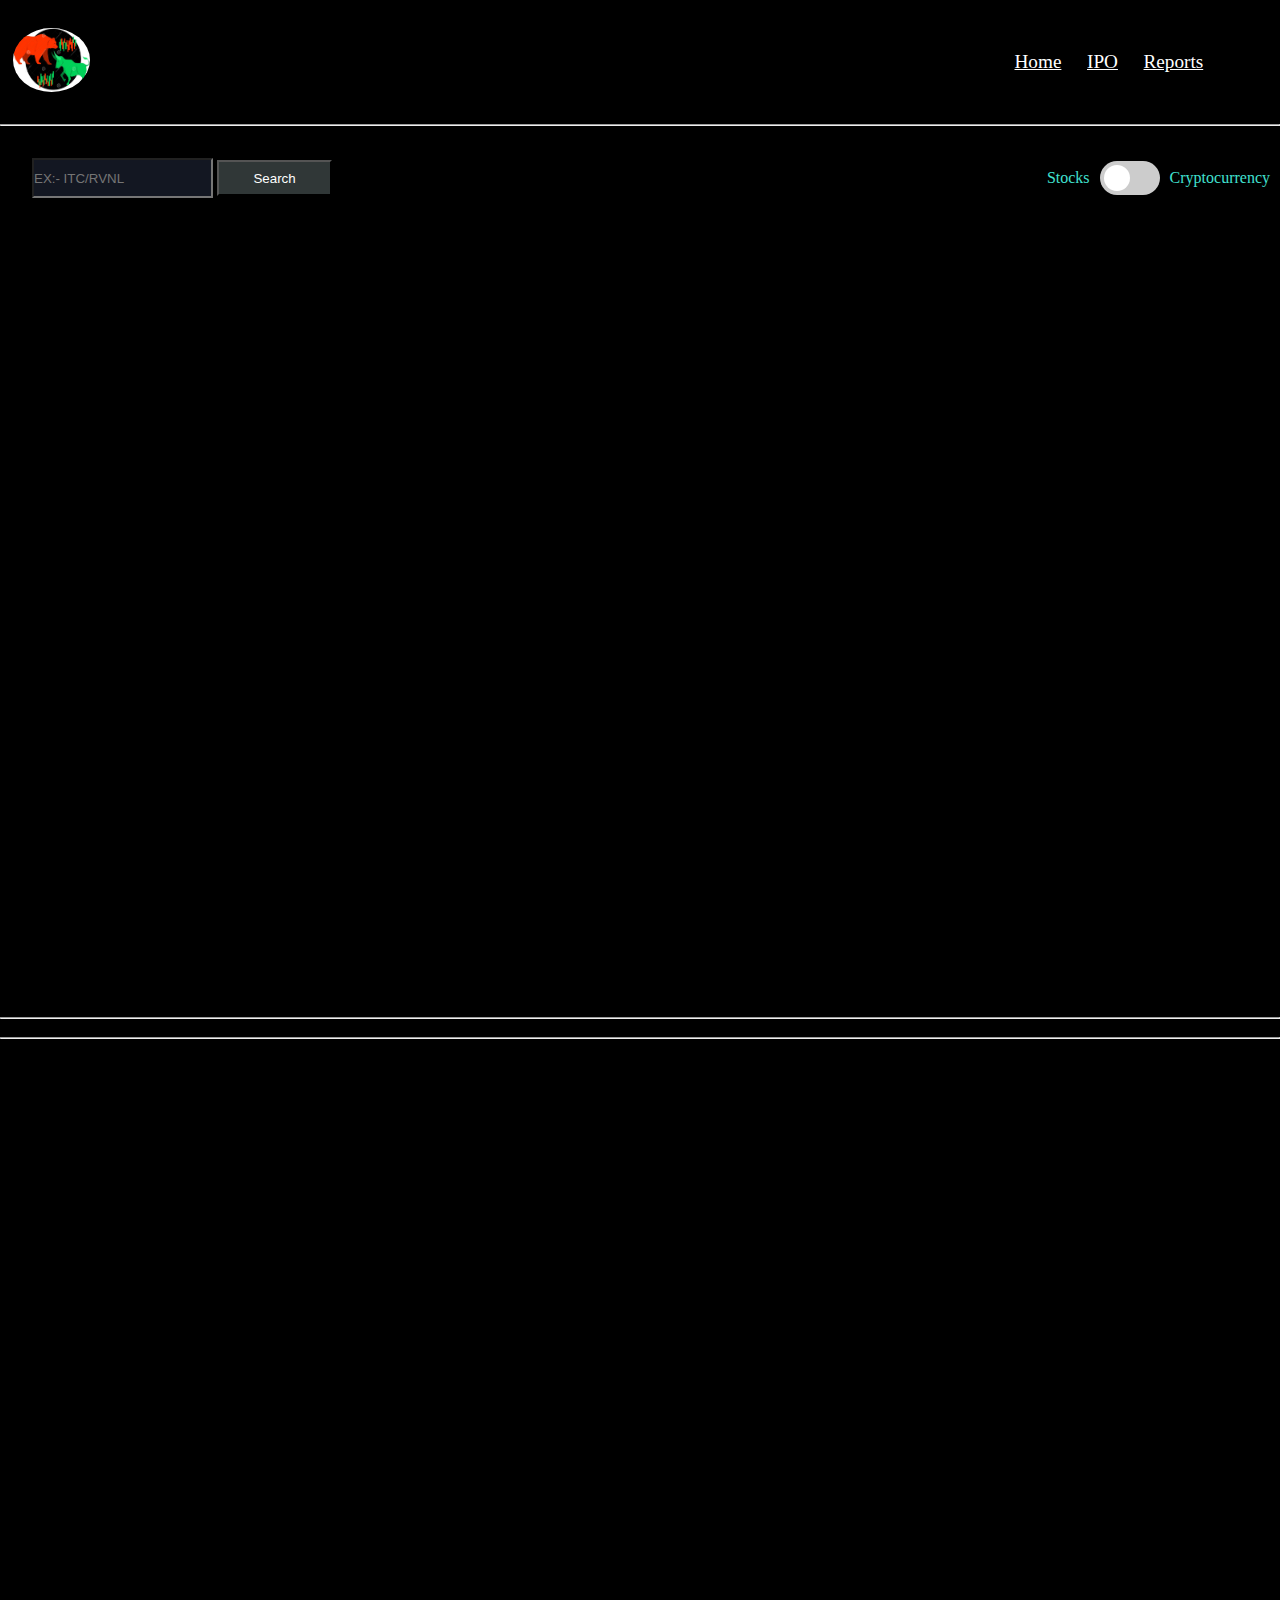
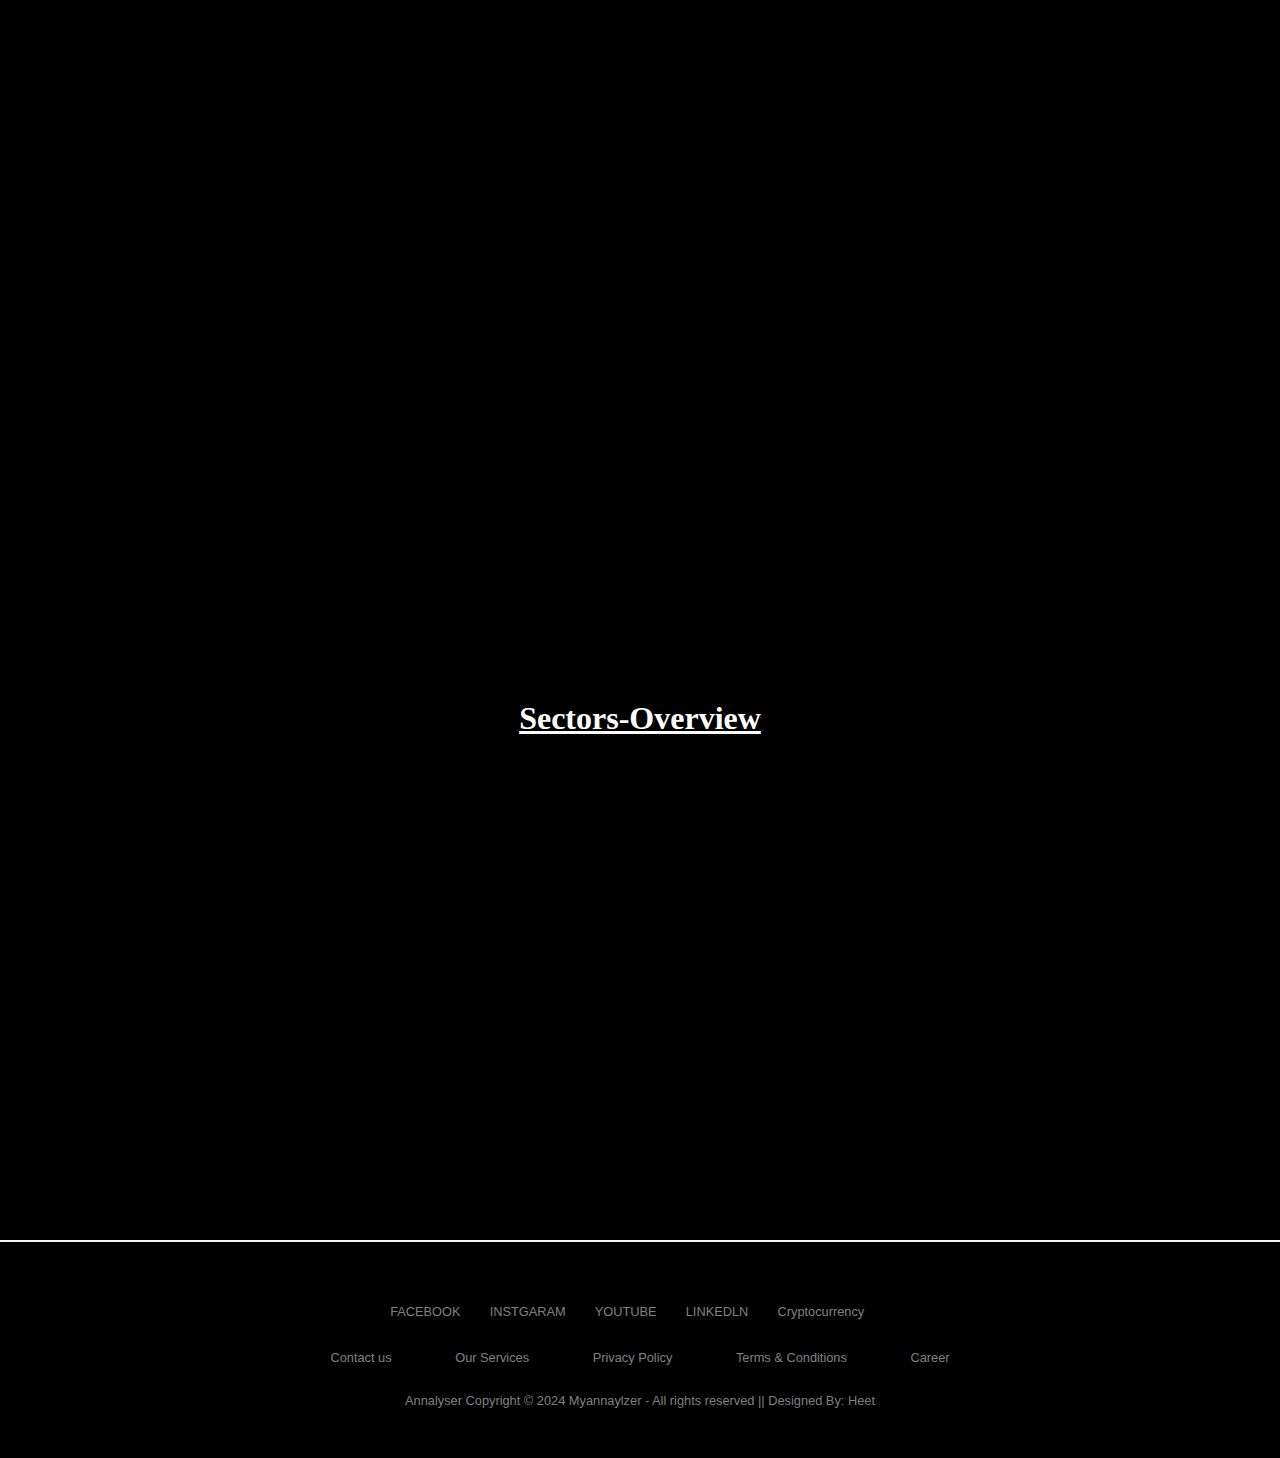
<file: index.html>
<!DOCTYPE html>
<html lang="en">

<head>
    <meta charset="UTF-8">
    <meta name="viewport" content="width=device-width, initial-scale=1.0">
    <title>My Annalyser</title>
    <link rel="stylesheet" href="style.css">
    <script src="script.js"></script>
</head>

<body>

    <div class="mainbody">
        <div class="header">
            <div class="navbar">
                <span class="logo"><img src="logo.jpg" alt="logo" id="logo"></span>

                <!-- TradingView Widget BEGIN -->
                <div class="tradingview-widget-container">
                    <div class="tradingview-widget-container__widget" style="margin-top: 3vh;padding-top: 4vh;"></div>
                    <div class="tradingview-widget-copyright"><a href="https://www.tradingview.com/"
                            rel="noopener nofollow" target="_blank"><span class="blue-text"></span></a></div>
                    <script type="text/javascript"
                        src="https://s3.tradingview.com/external-embedding/embed-widget-ticker-tape.js" async>
                            {
                                "symbols": [
                                    {
                                        "description": "RUPEE/DOLLAR",
                                        "proName": "FX_IDC:USDINR"
                                    },
                                    {
                                        "description": "Sensex",
                                        "proName": "BSE:SENSEX"
                                    },
                                    {
                                        "description": "Banks",
                                        "proName": "BSE:BANK"
                                    },
                                    {
                                        "description": "LargeCaps",
                                        "proName": "BSE:LRGCAP"
                                    },
                                    {
                                        "description": "MidCaps",
                                        "proName": "BSE:MIDCAP"
                                    }
                                ],
                                    "showSymbolLogo": true,
                                        "isTransparent": false,
                                            "displayMode": "adaptive",
                                                "colorTheme": "dark",
                                                    "locale": "en"
                            }
                        </script>
                </div>
                <!-- TradingView Widget END -->

                <div class="nav">
                    <a href="index.html" class="nav-items">
                        Home</a>
                    <a href="IPO.html" class="nav-items">
                        IPO</a>
                    <a href="Watchlists.html" class="nav-items">Reports</a>

                </div>
            </div>
        </div>
        <hr>
        <div class="seto">
            <div class="left">
                <input type="text" id="userInput" name="userInput" class="l1" placeholder="EX:- ITC/RVNL ">
                <button type="submit" class="bt" onclick="updateChart()">Search</button>
            </div>
            <div class="toggle-container">

                <label class="toggle-label" id="stocksLabel">Stocks</label>

                <label class="toggle-switch">
                    <input type="checkbox" id="toggle">
                    <span class="slider"></span>
                </label>
                <label class="toggle-label" id="cryptoLabel">Cryptocurrency</label>

            </div>
        </div>
        <br>
        <br>
        <div class="main-content">
            <div class="chart">
                <!-- TradingView Widget BEGIN -->
                <div class="tradingview-widget-container" style="border: 1px solid rgb(0, 0, 0); border-radius: 20px;">
                    <script type="text/javascript"
                        src="https://s3.tradingview.com/external-embedding/embed-widget-advanced-chart.js" async>
                            {
                                "container_id" : "analytics-platform-chart-demo",
                                    "width": "100%",
                                        "height": "100%",
                                            "autosize": true,
                                                "symbol": "NASDAQ:AAPL",
                                                    "interval": "1MIN",
                                                        "timezone": "exchange",
                                                            "theme": "dark",
                                                                "style": "0",
                                                                    "withdateranges": true,
                                                                        "allow_symbol_change": true,
                                                                            "save_image": false,
                                                                                "details": true,
                                                                                    "hotlist": true,
                                                                                        "calendar": true
                            }
                        </script>
                </div>
                <!-- TradingView Widget END -->
            </div>
            <br>
            <hr><br>
            <hr>
            <div class="stockdata">
                <div class="left">
                    <!-- TradingView Widget BEGIN -->
                    <div class="tradingview-widget-container">
                        <div class="tradingview-widget-container__widget"></div>
                        <script type="text/javascript"
                            src="https://s3.tradingview.com/external-embedding/embed-widget-symbol-profile.js" async>
                                {
                                    "width": "400",
                                        "height": "550",
                                            "isTransparent": true,
                                                "colorTheme": "dark",
                                                    "symbol": "NSE:RVNL",
                                                        "locale": "en"
                                }
                            </script>
                    </div>
                    <!-- TradingView Widget END -->
                </div>
                <div class="right">
                    <!-- TradingView Widget BEGIN -->
                    <div class="tradingview-widget-container">
                        <div class="tradingview-widget-container__widget"></div>
                        <div class="tradingview-widget-copyright"><a href="https://www.tradingview.com/"
                                rel="noopener nofollow" target="_blank"><span class="blue-text"></span></a></div>
                        <script type="text/javascript"
                            src="https://s3.tradingview.com/external-embedding/embed-widget-financials.js" async>
                                {
                                    "isTransparent": true,
                                        "largeChartUrl": "",
                                            "displayMode": "regular",
                                                "width": "100%",
                                                    "height": "100%",
                                                        "colorTheme": "dark",
                                                            "symbol": "NSE:RVNL",
                                                                "locale": "en"
                                }
                            </script>
                    </div>
                    <!-- TradingView Widget END -->

                </div>

            </div>
            <div class="leftbottom">
                <!-- TradingView Widget BEGIN -->
                <div class="tradingview-widget-container">
                    <div class="tradingview-widget-container__widget"></div>
                    <div class="tradingview-widget-copyright"><a href="https://www.tradingview.com/"
                            rel="noopener nofollow" target="_blank"><span class="blue-text"></span></a></div>
                    <script type="text/javascript"
                        src="https://s3.tradingview.com/external-embedding/embed-widget-technical-analysis.js" async>
                            {
                                "interval": "1m",
                                    "width": "100%",
                                        "isTransparent": true,
                                            "height": "100%",
                                                "symbol": "NSE:RVNL",
                                                    "showIntervalTabs": true,
                                                        "displayMode": "multiple",
                                                            "locale": "en",
                                                                "colorTheme": "dark"
                            }
                        </script>
                </div>
                <!-- TradingView Widget END -->
            </div>
            <div class="leftbottom2">
                <!-- TradingView Widget BEGIN -->
                <div class="tradingview-widget-container">
                    <div class="tradingview-widget-container__widget"></div>
                    <script type="text/javascript"
                        src="https://s3.tradingview.com/external-embedding/embed-widget-timeline.js" async>
                            {
                                "feedMode": "symbol",
                                    "symbol": "nasdaq:AAPL",
                                        "isTransparent": false,
                                            "displayMode": "regular",
                                                "width": "100%",
                                                    "height": "100%",
                                                        "colorTheme": "dark",
                                                            "locale": "en"
                            }
                        </script>
                </div>
                <!-- TradingView Widget END -->
            </div>
            <br><br><br>
            <div class="heatmaps">
                <h1 class="titles"> Sectors-Overview </h1>
                <!-- TradingView Widget BEGIN -->
                <div class="tradingview-widget-container">
                    <div class="tradingview-widget-container__widget"
                        style="padding: 4vw;position: relative;justify-content: center;"></div>

                    <script type="text/javascript"
                        src="https://s3.tradingview.com/external-embedding/embed-widget-stock-heatmap.js" async>
                            {
                                "exchanges": [],
                                    "dataSource": "SENSEX",
                                        "grouping": "sector",
                                            "blockSize": "market_cap_basic",
                                                "blockColor": "change",
                                                    "locale": "en",
                                                        "symbolUrl": "",
                                                            "colorTheme": "dark",
                                                                "hasTopBar": false,
                                                                    "isDataSetEnabled": false,
                                                                        "isZoomEnabled": true,
                                                                            "hasSymbolTooltip": true,
                                                                                "width": "100%",
                                                                                    "height": "100%"
                            }
                        </script>
                </div>
                <!-- TradingView Widget END -->
            </div>

        </div>
    </div>

    <br><br><br>
    <hr style="border: 1px solid whitesmoke;">
    <footer>
        <div class="footer">
            <div class="row">
                <a href="#">FACEBOOK<i class="facebook"></i></a>
                <a href="#">INSTGARAM<i class="instagram"></i></a>
                <a href="#">YOUTUBE<i class="youtube"></i></a>
                <a href="#">LINKEDLN<i class="linkedln"></i></a>
                <a href="Crypto.html">Cryptocurrency<i class="Cryptos"></i></a>

            </div>

            <div class="row">
                <ul>
                    <li><a href="#">Contact us</a></li>
                    <li><a href="#">Our Services</a></li>
                    <li><a href="#">Privacy Policy</a></li>
                    <li><a href="#">Terms & Conditions</a></li>
                    <li><a href="#">Career</a></li>
                </ul>
            </div>

            <div class="row">
                Annalyser Copyright © 2024 Myannaylzer - All rights reserved || Designed By: Heet
            </div>
        </div>
    </footer>


</body>

</html>
</file>
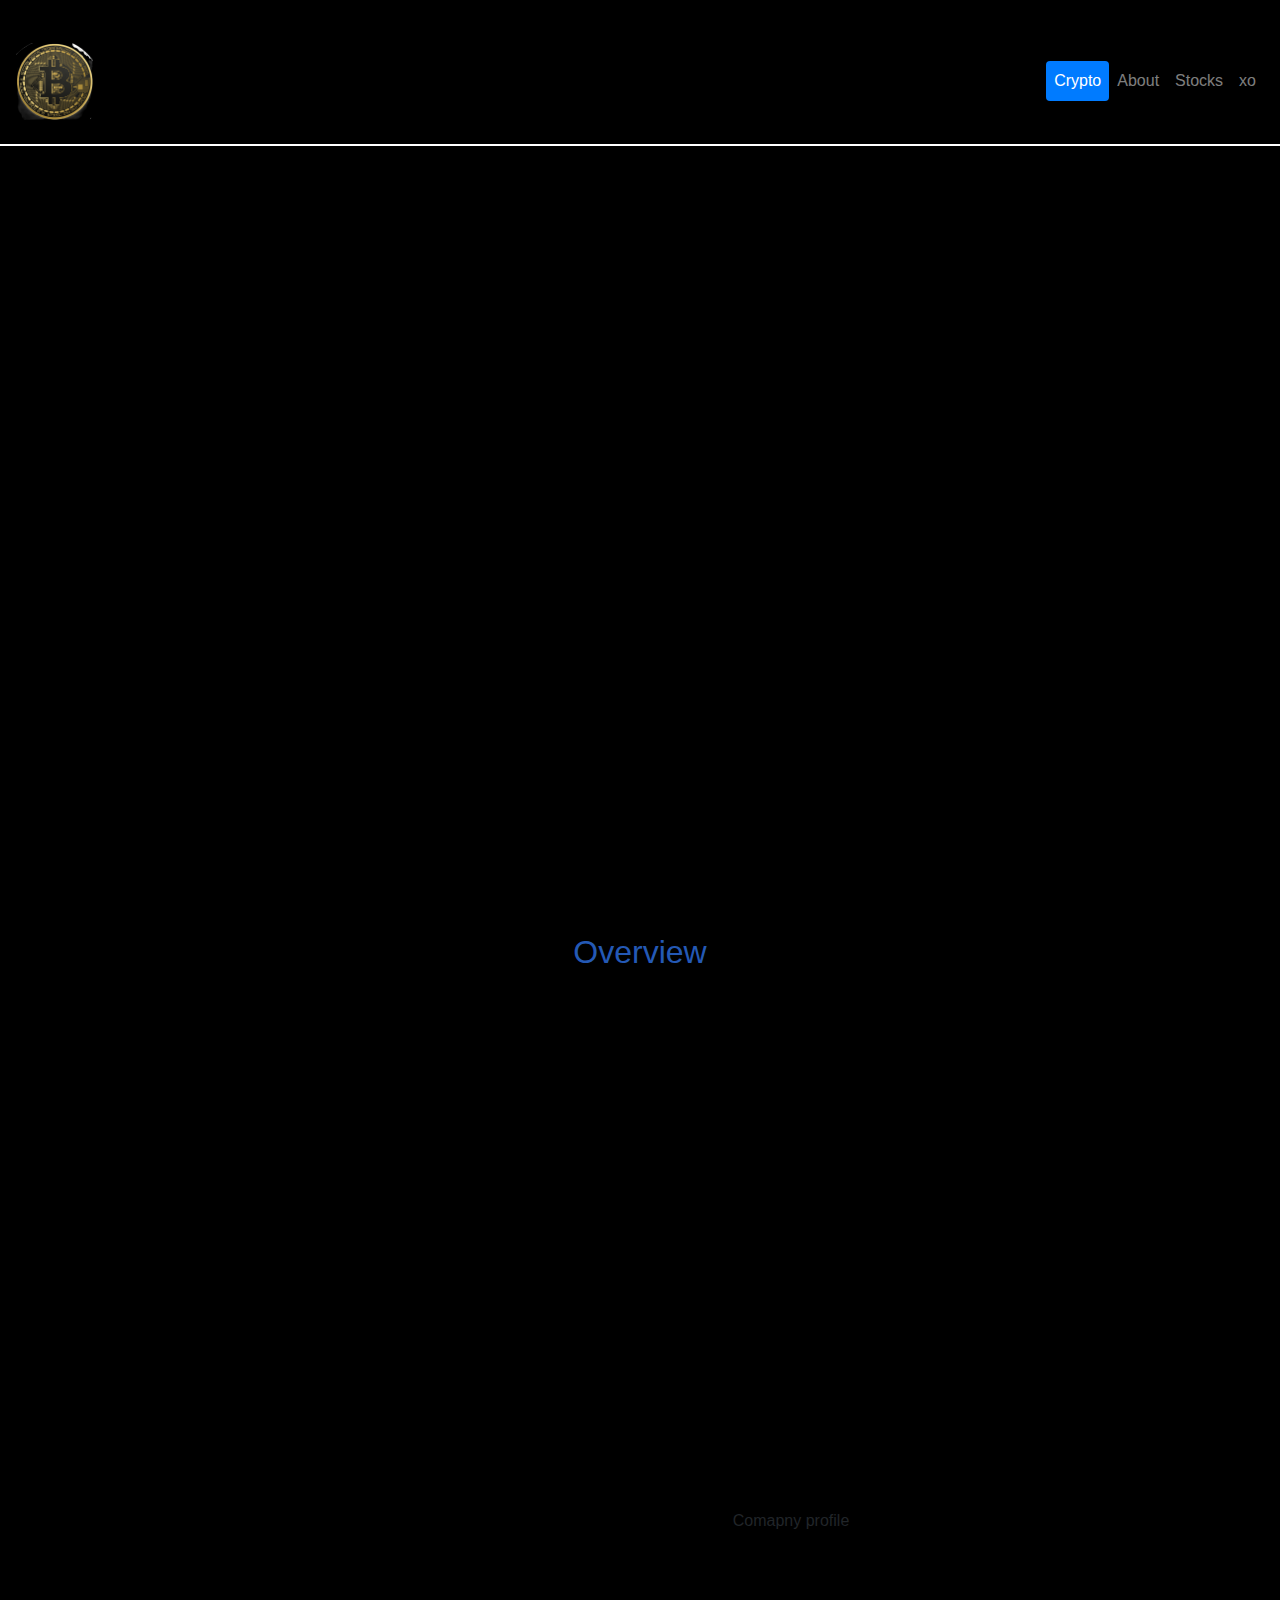
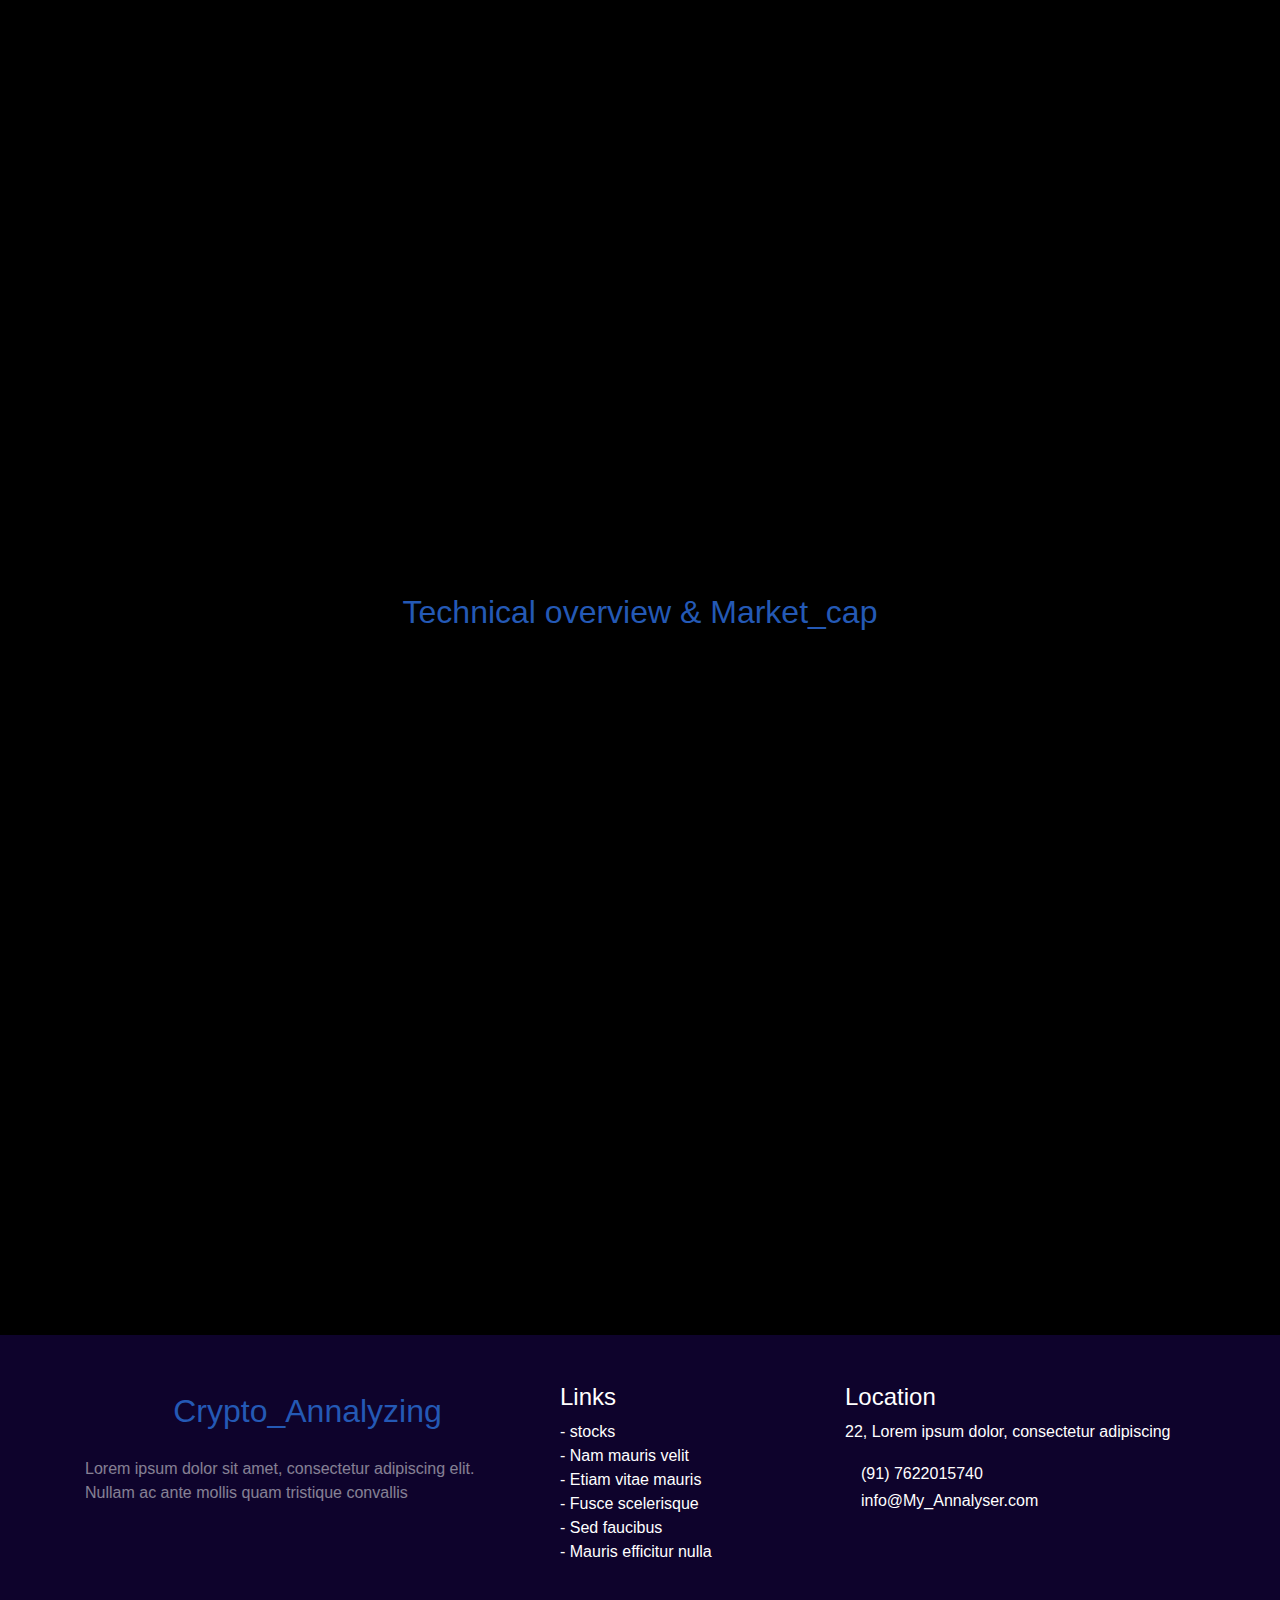
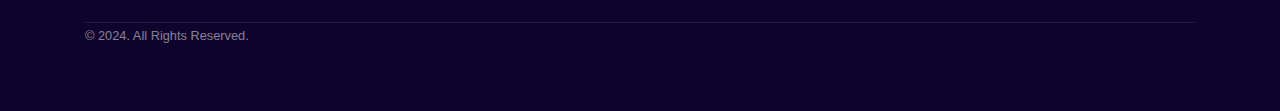
<file: Crypto.html>
<!DOCTYPE html>
<html lang="en">

<head>
    <meta charset="UTF-8">
    <meta name="viewport" content="width=device-width, initial-scale=1.0">
    <title>Cryptos</title>
    <link rel="stylesheet" href="stylecry.css">
    <link rel="stylesheet" href="https://stackpath.bootstrapcdn.com/bootstrap/4.5.2/css/bootstrap.min.css">
    <script src="https://code.jquery.com/jquery-3.5.1.slim.min.js"></script>
    <script src="https://cdn.jsdelivr.net/npm/@popperjs/core@2.10.2/dist/umd/popper.min.js"></script>
    <script src="https://stackpath.bootstrapcdn.com/bootstrap/4.5.2/js/bootstrap.min.js"></script>
</head>

<body>
    <div class="header">
        <nav class="navbar navbar-expand-lg navbar-dark" style="background-color: black;">
            <button class="navbar-toggler" type="button" data-toggle="collapse" data-target="#navbarNav"
                aria-controls="navbarNav" aria-expanded="false" aria-label="Toggle navigation">
                <span class="navbar-toggler-icon"></span>
            </button>
            <div class="collapse navbar-collapse justify-content-center" id="navbarNav">
                <div class="dow"><!-- TradingView Widget BEGIN -->
                    <span id="logo">
                        <img src="cryptologo.png" alt="logo" style="width: 6vw;">
                    </span>
                    <div class="tradingview-widget-container" id="ticker1">
                        <div class="tradingview-widget-container__widget"></div>
                        <script type="text/javascript"
                            src="https://s3.tradingview.com/external-embedding/embed-widget-single-quote.js" async>
                                {
                                    "symbol": "CRYPTOCAP:BTC.D",
                                        "width": "100%",
                                            "isTransparent": true,
                                                "colorTheme": "dark",
                                                    "locale": "en"
                                }
                            </script>

                    </div>
                    <!-- TradingView Widget BEGIN -->
                    <div class="tradingview-widget-container">
                        <div class="tradingview-widget-container__widget"></div>

                        <script type="text/javascript"
                            src="https://s3.tradingview.com/external-embedding/embed-widget-single-quote.js" async>
                                {
                                    "symbol": "BINANCE:BNBUSD",
                                        "width": "100%",
                                            "isTransparent": true,
                                                "colorTheme": "dark",
                                                    "locale": "en"
                                }
                            </script>
                    </div>
                    <!-- TradingView Widget END -->
                </div>
                <ul class="navbar-nav nav-pills ml-auto">
                    <li class="nav-item">
                        <a class="nav-link active" href="#">Crypto</a>
                    </li>
                    <li class="nav-item">
                        <a class="nav-link" href="#">About</a>
                    </li>
                    <li class="nav-item">
                        <a class="nav-link" href="index.html">Stocks</a>
                    </li>
                    <li class="nav-item">
                        <a class="nav-link" href="#">xo</a>
                    </li>
                </ul>
            </div>
        </nav>
    </div>
    <hr style="border: 1px solid white;">
    <div class="ticker">
        <!-- TradingView Widget BEGIN -->
        <div class="tradingview-widget-container">
            <div class="tradingview-widget-container__widget"></div>
            <script type="text/javascript"
                src="https://s3.tradingview.com/external-embedding/embed-widget-ticker-tape.js" async>
                    {
                        "symbols": [
                            {
                                "proName": "BITSTAMP:ETHUSD",
                                "title": "Ethereum"
                            },
                            {
                                "description": "Bitcoin",
                                "proName": "BITSTAMP:BTCUSD"
                            },
                            {
                                "description": "Solana",
                                "proName": "COINBASE:SOLUSD"
                            },
                            {
                                "description": "Polygon",
                                "proName": "COINBASE:MATICUSD"
                            }
                        ],
                            "showSymbolLogo": true,
                                "isTransparent": false,
                                    "displayMode": "adaptive",
                                        "colorTheme": "dark",
                                            "locale": "en"
                    }
                </script>
        </div>

        <!-- TradingView Widget END -->

    </div>
    <div class="chart">
        <!-- TradingView Widget BEGIN -->
        <div class="tradingview-widget-container" style="height:100%;width:100%">
            <div class="tradingview-widget-container__widget" style="height:calc(100% - 32px);width:100%"></div>
            <script type="text/javascript"
                src="https://s3.tradingview.com/external-embedding/embed-widget-advanced-chart.js" async>
                    {
                        "autosize": true,
                            "symbol": "BITSTAMP:BTCUSD",
                                "interval": "1",
                                    "timezone": "Etc/UTC",
                                        "theme": "dark",
                                            "style": "1",
                                                "locale": "en",
                                                    "enable_publishing": false,
                                                        "hide_side_toolbar": false,
                                                            "allow_symbol_change": true,
                                                                "calendar": false,
                                                                    "show_popup_button": true,
                                                                        "popup_width": "1000",
                                                                            "popup_height": "650",
                                                                                "support_host": "https://www.tradingview.com"
                    }
                </script>
        </div>
        <!-- TradingView Widget END -->
    </div>
    <br>
    <div class="overview">
        <h2>Overview</h2>
        <!-- TradingView Widget BEGIN -->
        <div class="tradingview-widget-container">
            <div class="tradingview-widget-container__widget"></div>

            <script type="text/javascript" src="https://s3.tradingview.com/external-embedding/embed-widget-screener.js"
                async>
                    {
                        "width": "100%",
                            "height": "100%",
                                "defaultColumn": "overview",
                                    "screener_type": "crypto_mkt",
                                        "displayCurrency": "BTC",
                                            "colorTheme": "dark",
                                                "locale": "en"
                    }
                </script>
        </div>
        <!-- TradingView Widget END -->
    </div>


    <div class="Tsides">
        <div class="news">
            <!-- TradingView Widget BEGIN -->
            <div class="tradingview-widget-container">
                <div class="tradingview-widget-container__widget"></div>
                <script type="text/javascript"
                    src="https://s3.tradingview.com/external-embedding/embed-widget-timeline.js" async>
                        {
                            "feedMode": "symbol",
                                "symbol": "BITSTAMP:BTCUSD",
                                    "isTransparent": true,
                                        "displayMode": "regular",
                                            "width": "100%",
                                                "height": "100%",
                                                    "colorTheme": "dark",
                                                        "locale": "en"
                        }
                    </script>
            </div>
        </div>
        <!-- TradingView Widget END -->
        <div class="syminfo">
            <!-- TradingView Widget BEGIN -->
            <div class="tradingview-widget-container">
                <div class="tradingview-widget-container__widget"></div>
                <script type="text/javascript"
                    src="https://s3.tradingview.com/external-embedding/embed-widget-symbol-info.js" async>
                        {
                            "symbol": "BITSTAMP:BTCUSD",
                                "width": "100%",
                                    "locale": "en",
                                        "colorTheme": "dark",
                                            "isTransparent": true
                        }
                    </script>
            </div>
            <!-- TradingView Widget BEGIN -->
            <div class="leftbottom">
                <div class="tradingview-widget-container">
                    <div class="tradingview-widget-container__widget">Comapny profile</div>
                    <script type="text/javascript"
                        src="https://s3.tradingview.com/external-embedding/embed-widget-symbol-profile.js" async>
                            {
                                "width": "100%",
                                    "height": "100%",
                                        "isTransparent": true,
                                            "colorTheme": "dark",
                                                "symbol": "BITSTAMP:BTCUSD",
                                                    "locale": "en"
                            }
                        </script>
                </div>
            </div>
            <!-- TradingView Widget END -->
        </div>
    </div>

    </div>
    <br>
    <br>
    <br>
    <h2>Technical overview & Market_cap </h2>
    <div class="technicles">
        <div class="meter"><!-- TradingView Widget BEGIN -->
            <div class="tradingview-widget-container">
                <div class="tradingview-widget-container__widget"></div>
                <script type="text/javascript"
                    src="https://s3.tradingview.com/external-embedding/embed-widget-technical-analysis.js" async>
                        {
                            "interval": "1D",
                                "width": "100%",
                                    "isTransparent": true,
                                        "height": "100%",
                                            "symbol": "BITSTAMP:BTCUSD",
                                                "showIntervalTabs": true,
                                                    "displayMode": "single",
                                                        "locale": "en",
                                                            "colorTheme": "dark"
                        }
                    </script>
            </div>
            <!-- TradingView Widget END -->
        </div>
        <div class="heatmap">
            <!-- TradingView Widget BEGIN -->
            <div class="tradingview-widget-container">
                <div class="tradingview-widget-container__widget"></div>
                <script type="text/javascript"
                    src="https://s3.tradingview.com/external-embedding/embed-widget-crypto-coins-heatmap.js" async>
                        {
                            "dataSource": "Crypto",
                                "blockSize": "market_cap_calc",
                                    "blockColor": "change",
                                        "locale": "en",
                                            "symbolUrl": "",
                                                "colorTheme": "dark",
                                                    "hasTopBar": false,
                                                        "isDataSetEnabled": false,
                                                            "isZoomEnabled": true,
                                                                "hasSymbolTooltip": true,
                                                                    "width": "100%",
                                                                        "height": "100%"
                        }
                    </script>
            </div>
            <!-- TradingView Widget END -->
        </div>
    </div>
    <div class="mt-5 pt-5 pb-5 footer">
        <div class="container">
            <div class="row">
                <div class="col-lg-5 col-xs-12 about-company">
                    <h2>Crypto_Annalyzing</h2>
                    <p class="pr-5 text-white-50">Lorem ipsum dolor sit amet, consectetur adipiscing elit. Nullam ac
                        ante mollis quam tristique convallis </p>
                    <p><a href="#"><i class="fa fa-facebook-square mr-1"></i></a><a href="#"><i
                                class="fa fa-linkedin-square"></i></a></p>
                </div>
                <div class="col-lg-3 col-xs-12 links">
                    <h4 class="mt-lg-0 mt-sm-3">Links</h4>
                    <ul class="m-0 p-0">
                        <li>- <a href="index.html">stocks</a></li>
                        <li>- <a href="#">Nam mauris velit</a></li>
                        <li>- <a href="#">Etiam vitae mauris</a></li>
                        <li>- <a href="#">Fusce scelerisque</a></li>
                        <li>- <a href="#">Sed faucibus</a></li>
                        <li>- <a href="#">Mauris efficitur nulla</a></li>
                    </ul>
                </div>
                <div class="col-lg-4 col-xs-12 location">
                    <h4 class="mt-lg-0 mt-sm-4">Location</h4>
                    <p>22, Lorem ipsum dolor, consectetur adipiscing</p>
                    <p class="mb-0"><i class="fa fa-phone mr-3"></i>(91) 7622015740</p>
                    <p><i class="fa fa-envelope-o mr-3"></i>info@My_Annalyser.com</p>
                </div>
            </div>
            <div class="row mt-5">
                <div class="col copyright">
                    <p class=""><small class="text-white-50">© 2024. All Rights Reserved.</small></p>
                </div>
            </div>
        </div>
    </div>
</body>

</html>
</file>
<file: style.css>
* {
    margin: 0;
    padding: 0;
    background: rgb(0, 0, 0);

}

.mainbody {
    background: rgb(0, 0, 0);
    width: 100%;
}

.navbar {
    display: flex;
    justify-content: space-between;
    align-items: center;
    padding: 1% 3%;
    background-color: rgb(0, 0, 0);
}

.nav {
    display: flex;
    justify-content: space-around;
    align-items: center;
    margin: 2vw;
    margin-left: 3vw;
}

.nav-items {
    justify-content: space-around;
    padding: 1vw;
    text-decoration: none;
    color: black;
    color: white;
    font-size: larger;
    text-decoration: underline;

}

#logo {
    height: 5vw;
    width: 6vw;
    border-radius: 50%;
    position: relative;
    right: 2vw
}

.seto {
    display: flex;
    justify-content: space-between;
}


.l1 {
    height: 4vh;
    background: #131722;
    color: white;
}

.bt {
    height: 4vh;
    width: 9vw;
    color: white;
    background: rgb(48, 55, 55);
}



.toggle-container {
    display: flex;
    align-items: center;
}

.toggle-label {
    margin: 0 10px;
    color: turquoise;
}

.toggle-switch {
    position: relative;
    display: inline-block;
    width: 60px;
    height: 34px;
}

.toggle-switch input {
    display: none;
}

.slider {
    position: absolute;
    cursor: pointer;
    top: 0;
    left: 0;
    right: 0;
    bottom: 0;
    background-color: #ccc;
    transition: .4s;
    border-radius: 34px;
}

.slider:before {
    position: absolute;
    content: "";
    height: 26px;
    width: 26px;
    left: 4px;
    bottom: 4px;
    background-color: white;
    transition: .4s;
    border-radius: 50%;
}

input:checked+.slider {
    background-color: #2196F3;
}

input:focus+.slider {
    box-shadow: 0 0 1px #2196F3;
}

input:checked+.slider:before {
    transform: translateX(26px);
}

.chart {
    padding: 0.5vw;
    height: 80vh;
}

.titles {
    text-align: center;
    margin-top: 1vh;
    margin-bottom: 2vh;
    color: white;
    text-decoration: underline;

}

.heatmaps {
    padding-left: 2.5vw;
    padding-right: 2.5vw;


    background: rgb(0, 0, 0);
    height: 50vh;
    margin-bottom: 4vh;
}

.stockdata {
    display: flex;

}

.left {
    margin: 2.5vw;
}

.right {
    width: 60vw;
    padding-top: 2.5vh;
}

.leftbottom {
    margin-right: 1.5vw;
    margin-left: 1.5vw;
    padding-top: 3vh;
    height: 70vh;
}

.leftbottom2 {
    margin-right: 1.5vw;
    margin-left: 1.5vw;
    padding-top: 3vh;
    height: 50vh;
}

.footer {
    background: #000;
    padding: 30px 0px;
    font-family: 'Play', sans-serif;
    text-align: center;
    z-index: 4;
}

.footer .row {
    width: 100%;
    margin: 1% 0%;
    padding: 0.6% 0%;
    color: gray;
    font-size: 0.8em;
}

.footer .row a {
    text-decoration: none;
    color: gray;
    transition: 0.5s;
}

.footer .row a:hover {
    color: #fff;
}

.footer .row ul {
    width: 100%;
}

.footer .row ul li {
    display: inline-block;
    margin: 0px 30px;
}

.footer .row a i {
    font-size: 2em;
    margin: 0% 1%;
}

@media (max-width:720px) {
    .footer {
        text-align: left;
        padding: 5%;
    }

    .footer .row ul li {
        display: block;
        margin: 10px 0px;
        text-align: left;
    }

    .footer .row a i {
        margin: 0% 3%;
    }
}
</file>
<file: stylecry.css>
body {
    margin: 0;
    font-family: -apple-system, BlinkMacSystemFont, "Segoe UI", Roboto, "Helvetica Neue", Arial, "Noto Sans", sans-serif, "Apple Color Emoji", "Segoe UI Emoji", "Segoe UI Symbol", "Noto Color Emoji";
    font-size: 1rem;
    font-weight: 400;
    line-height: 1.5;
    color: #212529;
    text-align: left;
    background-color: black !important;
}

.header {
    background: #000;
    padding-top: 1vh;
    margin-top: 2vw;
}

.dow {
    display: flex;
}

#ticker1 {
    margin-left: 2vw;


}

.ticker {
    margin-top: 2vh;
    padding: 1vw;
}

.chart {
    height: 70vh;
    margin: 2vh 2vw;
}

.overview {
    height: 50vh;
    padding: 2vh;
    margin: 3vh 2vw;
    color: white;
    text-align: center;

}

.Tsides {
    margin-top: 7vh;
    padding-top: 7vh;
    display: flex;
    justify-content: space-around;
}

.news {
    height: 70vh;
    width: 50vw;
}

.syminfo {
    padding-left: 2vw;
    width: 45vw;

}

.technicles {
    display: flex;
    justify-content: space-around;
}

.meter {
    height: 70vh;
    width: 50vw;

}

.leftbottom {
    margin-right: 1.5vw;
    margin-left: 1.5vw;
    padding-top: 3vh;
    height: 40vh;
}

.heatmap {
    height: 60vh;
    width: 60vw;
    padding: 1vw;
}

h2 {
    color: #2459b5;
    text-align: center;
    margin-top: 3vh;
    padding-top: 1vh;
    padding-bottom: 2vh;
}

.footer {
    background: rgb(14, 3, 44);
    color: white;

    .links {
        ul {
            list-style-type: none;
        }

        li a {
            color: white;
            transition: color .2s;

            &:hover {
                text-decoration: none;
                color: #4180CB;
            }
        }
    }

    .about-company {
        i {
            font-size: 25px;
        }

        a {
            color: white;
            transition: color .2s;

            &:hover {
                color: #4180CB
            }
        }
    }

    .location {
        i {
            font-size: 18px;
        }
    }

    .copyright p {
        border-top: 1px solid rgba(255, 255, 255, .1);
    }
}
</file>
